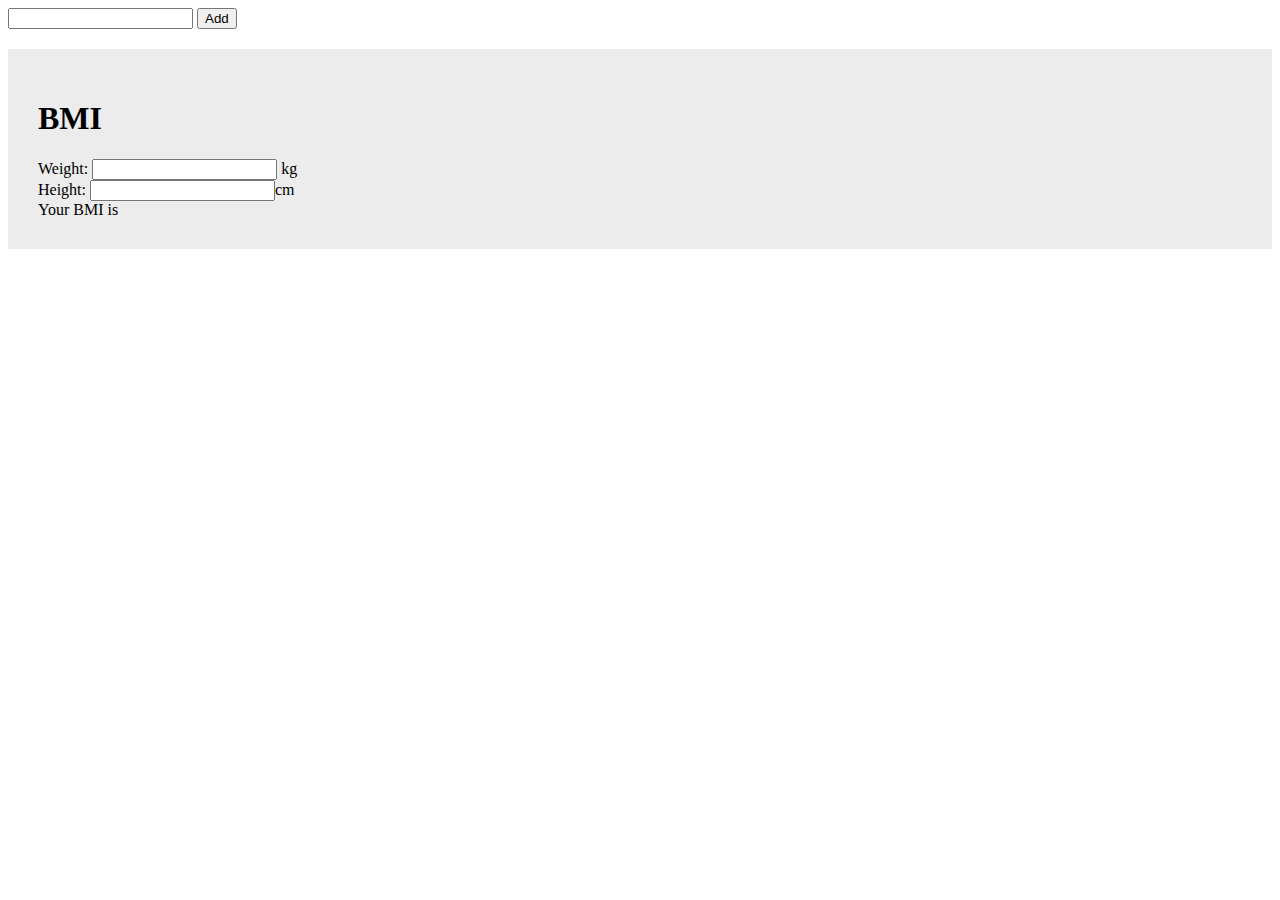
<file: index2.html>
<!DOCTYPE html>
<html lang="en">
<head>
	<meta charset="UTF-8">
	<title>此篇来自http://www.jianshu.com/p/869a3f74d3ca</title>
	<style>
		.bmi{
			padding:30px;
			margin:20px 0;
			background: #ececec;
		}
	</style>
</head>
<body>
	<input type="text" id="todo">
	<button id="addBtn">Add</button>

	<div class="bmi">
		<h1>BMI</h1>
		Weight: <input type="number" id="weight"> kg
		<br>
		Height: <input type="number" id="height">cm
		<br>
		Your BMI is <div id="bmi"></div>
	</div>

	
	<script src="rx.all.js"></script>
	<script>
		let todo = document.getElementById('todo');
		let addBtn = document.getElementById('addBtn');
		let weight = document.getElementById('weight');
		let height = document.getElementById('height');
		let bmi = document.getElementById('bmi');

		let input$ = Rx.Observable.fromEvent(todo, 'keyup').map(ev => ev.target.value)
		input$.map(ev => ev.target.value).subscribe(input => console.log(input));

		// let buttonClick$ = Rx.Observable.fromEvent(addBtn, 'click').map(ev => 'clicked');

		// buttonClick$.subscribe(value => console.log(value));
		
		// 组合stream
		// zip 和 combineLatest的区别，前者会一一匹配，后者只取最新的值
		Rx.Observable.zip(buttonClick$, input$, (ev, input) => {
			return {
				ev,
				input
			}
		}).subscribe(value => console.log(value));

		// -------------BMI------------
		let weight$ = Rx.Observable.fromEvent(weight, 'input').pluck('target', 'value');
		let height$ = Rx.Observable.fromEvent(height, 'input').pluck('target', 'value');
		let bmi$ = Rx.Observable.combineLatest(weight$, height$, (w, h) => w / (h * h / 100 / 100));
		bmi$.subscribe(b => bmi.innerHTML = b);
	</script>
</body> 
</html>
</file>
